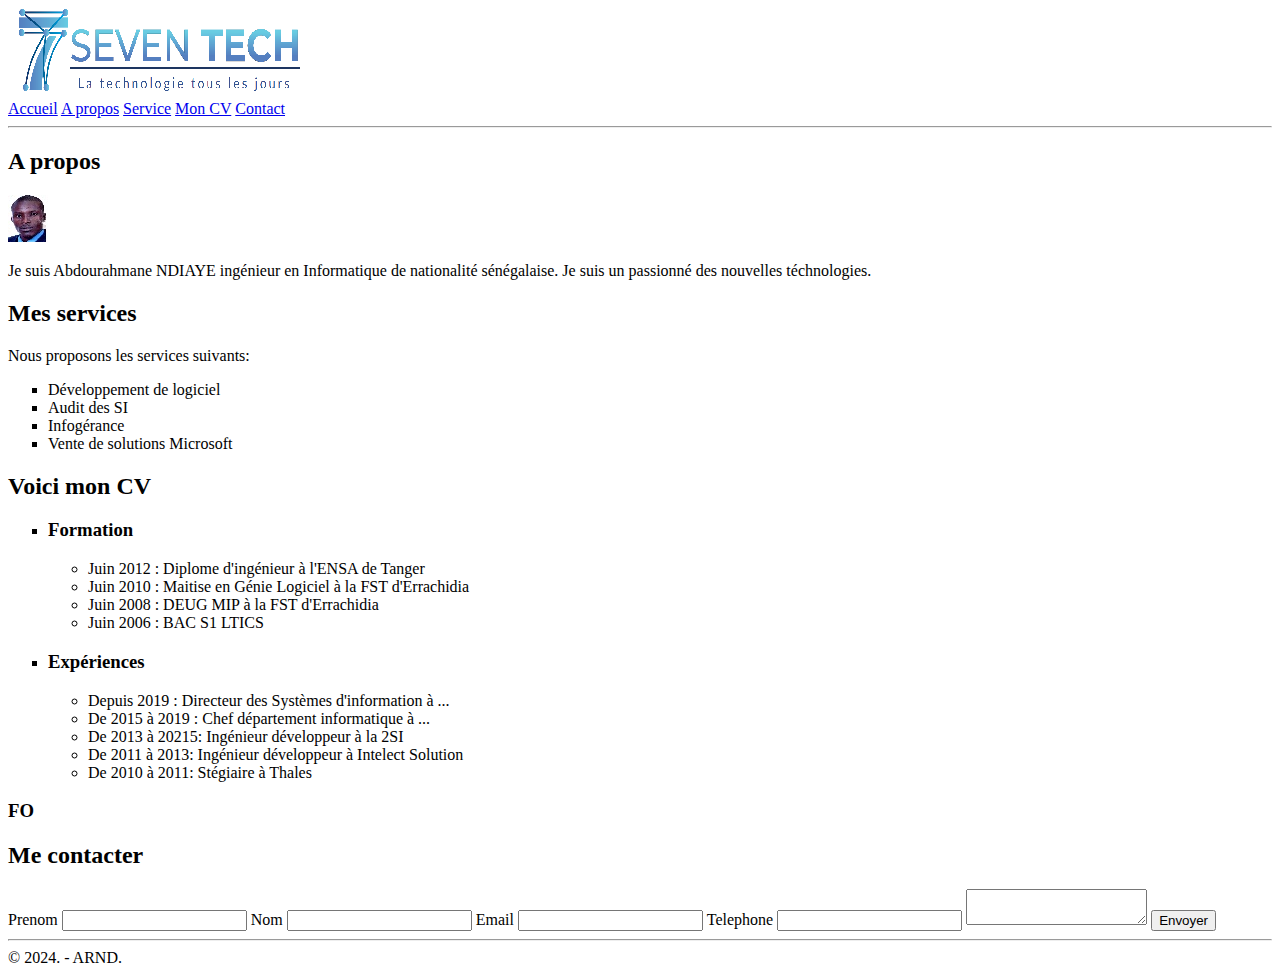
<file: index.html>
<!DOCTYPE html>
<html lang="en">
<head>
    <meta charset="UTF-8"> 
    <title>Check Point GoMyCode</title>
</head>
<body>
    <header>
        <!--Début bare de navigation-->
            <nav> 
                <div >
                    <img src="ressources/7tech.png" alt="logo"/>
                </div>
                <div> 
                        <a href="#">Accueil</a> 
                        <a href="#about">A propos</a> 
                        <a href="#work">Service</a> 
                        <a href="#resume">Mon CV</a> 
                        <a href="#contact">Contact</a> 
                     
                </div>
            </nav>
        <!--Fin bare de navigation-->    
    </header>
    <hr/>
    <main>
        <!--Les différentes section -->             
            <section id="about">
                <h2>A propos</h2>
                <img src="ressources/moi.jpg" alt="apropos"/>
                <p>
                    Je suis Abdourahmane NDIAYE ingénieur en Informatique de nationalité sénégalaise.
                    Je suis un passionné des nouvelles téchnologies. 
                </p>
            </section>
            <section id="work">
                <h2>Mes services</h2>
                 <p>
                    Nous proposons les services suivants:
                    <ul type="square">
                         <li>Développement de logiciel</li>
                         <li>Audit des SI</li>                         
                         <li>Infogérance </li>
                         <li>Vente de solutions Microsoft</li>
                    </ul>
                 </p>
            </section>
            <section id="resume">
                <h2>Voici mon CV</h2>
                <ul type="square">
                    <li> <h3>Formation</h3></li>
                    <ul>
                        <li>Juin 2012 : Diplome d'ingénieur à l'ENSA de Tanger</li>
                        <li>Juin 2010 : Maitise en Génie Logiciel à la FST d'Errachidia</li>
                        <li>Juin 2008 : DEUG MIP à la FST d'Errachidia</li>
                        <li>Juin 2006 : BAC S1 LTICS</li>
                    </ul>
                    <li> <h3>Expériences</h3></li>
                    <ul>
                        <li>Depuis 2019 : Directeur des Systèmes d'information à ...</li>
                        <li>De 2015 à 2019 :  Chef département informatique à ...</li>
                        <li>De 2013 à 20215: Ingénieur développeur à la 2SI</li>
                        <li>De 2011 à 2013: Ingénieur développeur à Intelect Solution</li> 
                        <li>De 2010 à 2011: Stégiaire à Thales</li> 
                    </ul>
                </ul>
                                    <h3>FO</h3>

            </section>
            <section id="contact">
                <h2>Me contacter</h2>
                <form>
                    <label>Prenom</label>
                    <input type="text" name="prenom"/>
                    <label>Nom</label>
                    <input type="text" name="nom"/>
                    <label>Email</label>
                    <input type="email" name="email"/>
                    <label>Telephone</label>
                    <input type="tel" name="tel"/>
                    <textarea id="message"></textarea>
                    <button id="submit">Envoyer</button> 
                </form>
            </section>
            <!--Fin des sections-->
    </main>
    <hr/>
    <!--bas de page-->
    <footer>
        &copy; 2024. - ARND. 
    </footer>
</body>
</html>
</file>
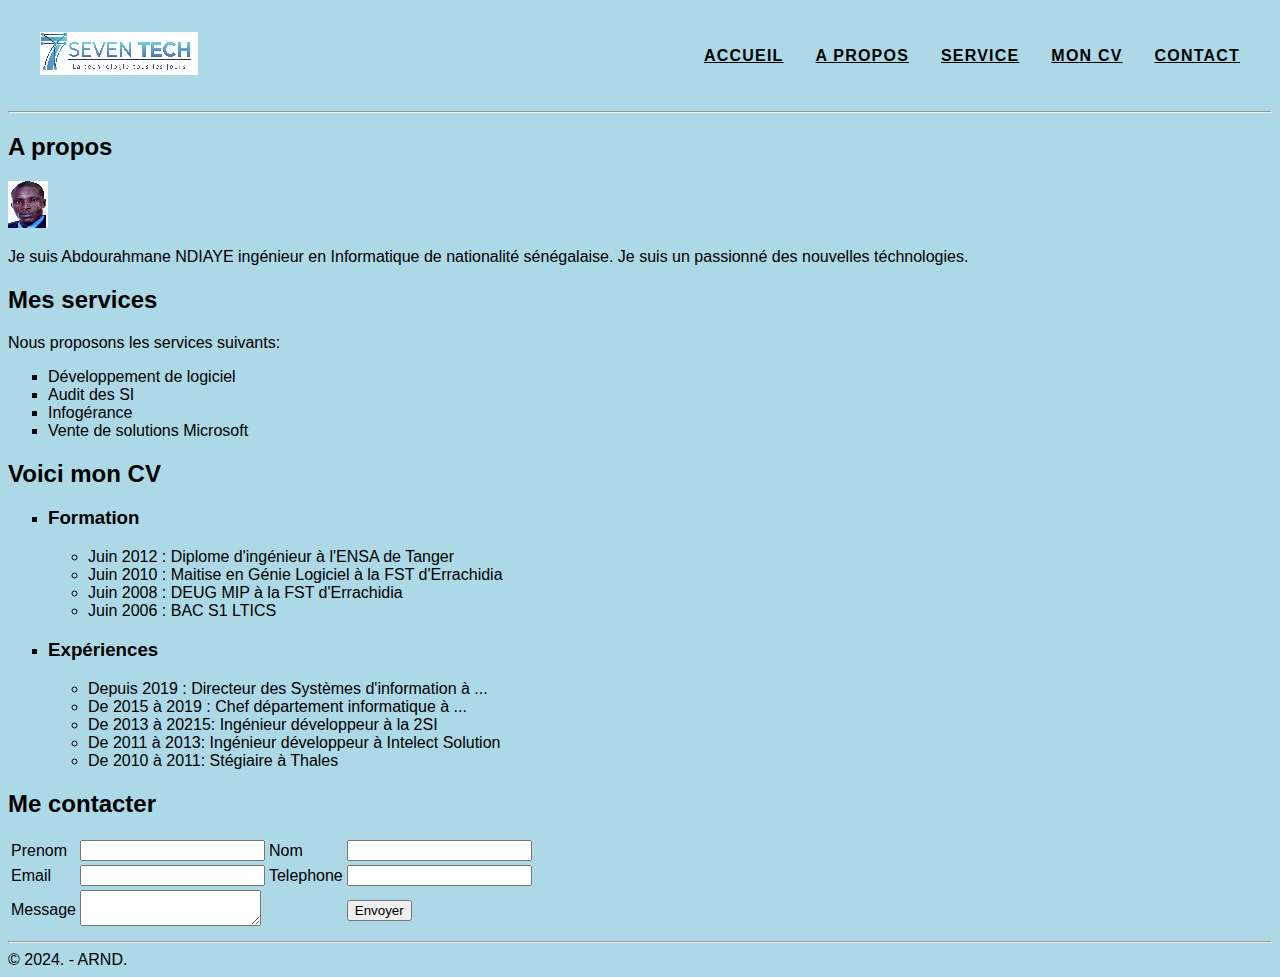
<file: prjsass/index.html>
<!DOCTYPE html>
<html lang="en">
<head>
    <meta charset="UTF-8"> 
    <title>Check Point GoMyCode</title>
    <link rel="stylesheet" href="style.css">
</head>
<body>
    <header>
        <!--Début bare de navigation-->
            <nav >  
                <div  > 
                    <ul class="nav-list">
                        <li class="nav-item" ><a href="#"><img src="ressources/sevent.jpg" alt="logo"/></a> </li>
                        <li class="nav-item" ><a href="#">Accueil</a> </li>
                        <li class="nav-item" ><a href="#about">A propos</a> </li>
                        <li class="nav-item" ><a href="#work">Service</a> </li>
                        <li class="nav-item" ><a href="#resume">Mon CV</a> </li>
                        <li class="nav-item" ><a href="#contact">Contact</a> </li>
                    </ul> 
                </div>
            </nav>
        <!--Fin bare de navigation-->    
    </header>
    <hr/>
    <main>
        <!--Les différentes section -->             
            <section id="about">
                <h2>A propos</h2>
                <img src="ressources/moi.jpg" alt="apropos"/>
                <p>
                    Je suis Abdourahmane NDIAYE ingénieur en Informatique de nationalité sénégalaise.
                    Je suis un passionné des nouvelles téchnologies. 
                </p>
            </section>
            <section id="work">
                <h2>Mes services</h2>
                 <p>
                    Nous proposons les services suivants:
                    <ul type="square">
                         <li>Développement de logiciel</li>
                         <li>Audit des SI</li>                         
                         <li>Infogérance </li>
                         <li>Vente de solutions Microsoft</li>
                    </ul>
                 </p>
            </section>
            <section id="resume">
                <h2>Voici mon CV</h2>
                <ul type="square">
                    <li> <h3>Formation</h3></li>
                    <ul>
                        <li>Juin 2012 : Diplome d'ingénieur à l'ENSA de Tanger</li>
                        <li>Juin 2010 : Maitise en Génie Logiciel à la FST d'Errachidia</li>
                        <li>Juin 2008 : DEUG MIP à la FST d'Errachidia</li>
                        <li>Juin 2006 : BAC S1 LTICS</li>
                    </ul>
                    <li> <h3>Expériences</h3></li>
                    <ul>
                        <li>Depuis 2019 : Directeur des Systèmes d'information à ...</li>
                        <li>De 2015 à 2019 :  Chef département informatique à ...</li>
                        <li>De 2013 à 20215: Ingénieur développeur à la 2SI</li>
                        <li>De 2011 à 2013: Ingénieur développeur à Intelect Solution</li> 
                        <li>De 2010 à 2011: Stégiaire à Thales</li> 
                    </ul>
                </ul> 
            </section>
            <section id="contact">
                <h2>Me contacter</h2>
                
                <form>
                    <table>
                        <tr>
                            <td><label>Prenom</label></td>
                            <td><input type="text" name="prenom"/></td>
                            <td><label>Nom</label></td>
                            <td><input type="text" name="nom"/></td>
                        </tr> 
                        <tr>
                            <td><label>Email</label></td>
                            <td><input type="email" name="email"/></td>
                            <td><label>Telephone</label></td>
                            <td><input type="tel" name="tel"/></td>
                        </tr>  
                        <tr>
                            <td><label>Message</label></td>
                            <td colspan="2" ><textarea id="message" width="95%"></textarea></td> 
                            <td><button id="submit">Envoyer</button> </td>
                        </tr>              
                </table>
                </form>
            </section>
            <!--Fin des sections-->
    </main>
    <hr/>
    <!--bas de page-->
    <footer>
        &copy; 2024. - ARND. 
    </footer>
</body>
</html>
</file>
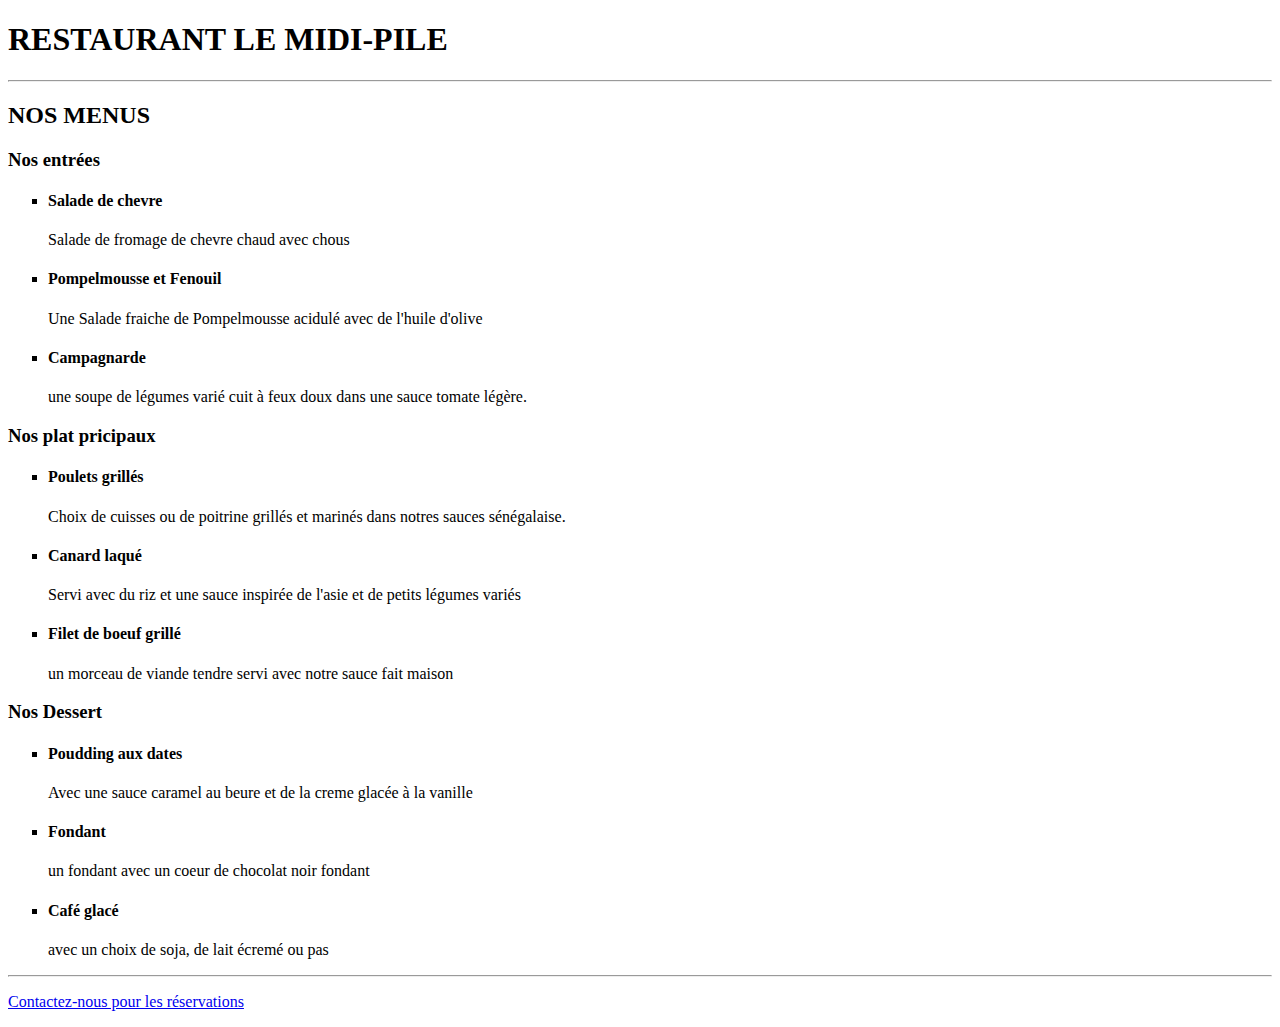
<file: menu.html>
<!DOCTYPE html>
<html lang="en">
<head>
    <meta charset="UTF-8"> 
    <title>RESTAURANT LE MIDI</title>
</head>
<body>
    <header>
        <!--TITRE A AFFICHER-->
        <h1>RESTAURANT LE MIDI-PILE</h1>    
    </header>
    <hr/>
    <main>
        <h2>NOS MENUS</h2> 
        <!--Les différentes menu -->             
            <section id="entre">
                <h3>Nos entrées</h3> 
                <ul type="square">
                    <li><h4>Salade de chevre</h4></li>
                        Salade de fromage de chevre chaud avec chous
                    <li><h4>Pompelmousse et Fenouil</h4></li>
                        Une Salade fraiche de Pompelmousse acidulé avec de l'huile d'olive                         
                    <li><h4>Campagnarde</h4></li> 
                       une soupe de légumes varié cuit à feux doux dans une sauce tomate légère.
               </ul>
            </section>
            <section id="platspricipaux">
                <h3>Nos plat pricipaux</h3> 
                    <ul type="square">
                         <li><h4>Poulets grillés</h4></li>
                           Choix de cuisses ou de poitrine grillés et marinés dans notres sauces sénégalaise.
                         <li><h4>Canard laqué</h4></li>
                            Servi avec du riz et une sauce inspirée de l'asie et de petits légumes variés
                         <li><h4>Filet de boeuf grillé</h4></li>
                          un morceau de viande tendre servi avec notre sauce fait maison  
                    </ul> 
            </section>
            <section id="Desserts">
                <h3> Nos Dessert</h3>
                <ul type="square">
                    <li><h4>Poudding aux dates</h4></li>
                      Avec une sauce caramel au beure et de la creme glacée à la vanille
                    <li><h4>Fondant </h4></li>
                       un fondant avec un coeur de chocolat noir fondant
                    <li><h4>Café glacé</h4></li>
                     avec un choix de soja, de lait écremé ou pas   
               </ul>
            </section>
            
            <!--Fin des sections-->
    </main>
    <hr/>
    <!--bas de page-->
    <footer>
        <p><a href="contact.html">Contactez-nous pour les réservations</a></p> 
    </footer>
</body>
</html>
</file>
<file: prjsass/style.css>
body {
  background-color: lightblue;
  background-size: cover;
  font-family: sans-serif;
}

.nav-list {
  padding: 1rem 0;
  display: flex;
  justify-content: flex-end;
  align-items: center;
  list-style: none;
}

.nav-item {
  margin-right: 2rem;
  text-transform: uppercase;
  font-weight: 600;
  border: cadetblue;
}

.nav-item a {
  color: black;
  letter-spacing: 1.2px;
}

.nav-item:first-child {
  margin-right: auto;
  margin-left: 2rem;
}

/*# sourceMappingURL=style.css.map */
</file>
